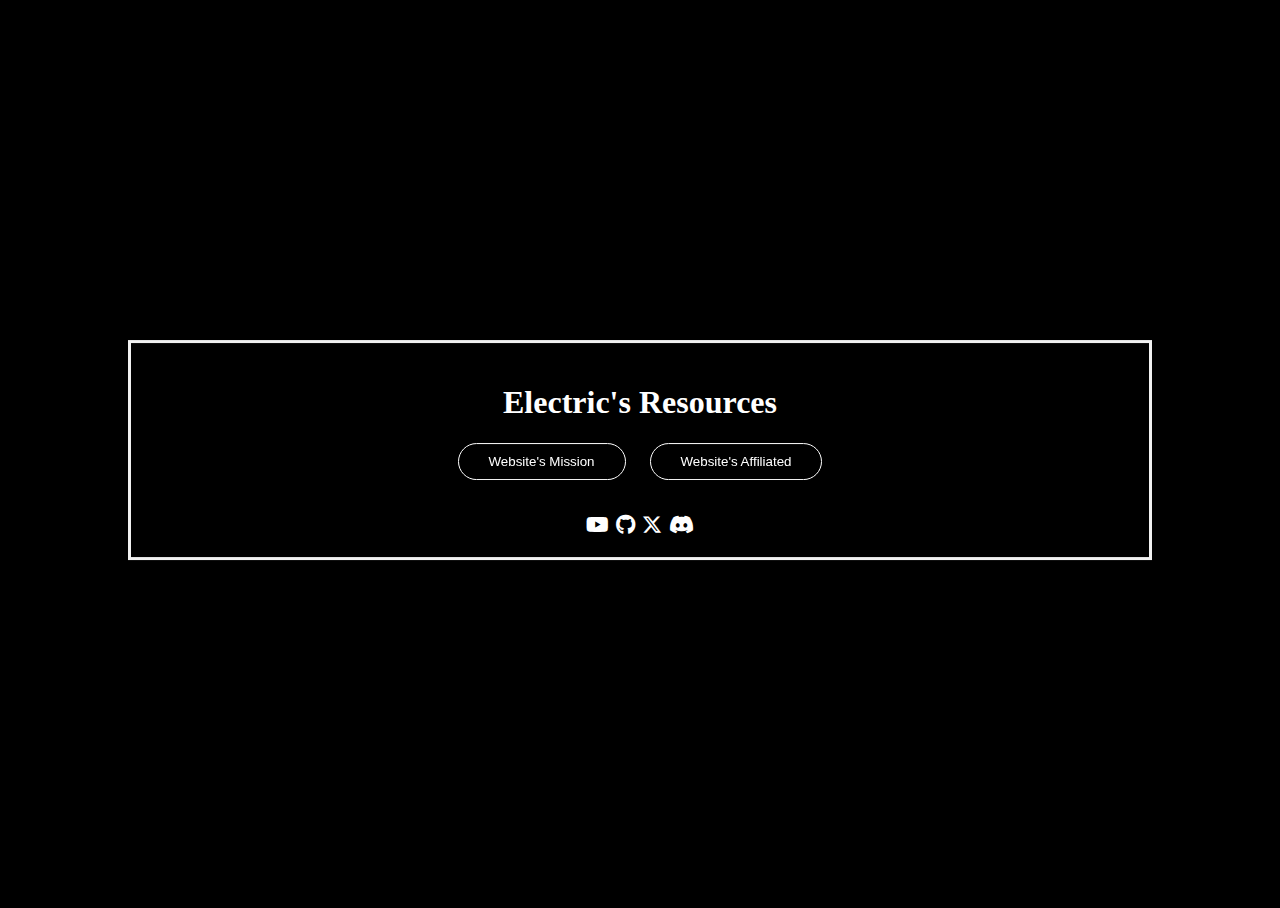
<file: index.html>
<!DOCTYPE html>
<html lang="en">

  <head>
    <meta charset="UTF-8">
    <meta name="viewport" content="width=device-width, initial-scale=1.0">

    <title>Electric Productions</title>
    <link rel="stylesheet" href="Resources/CSS/css.css">
    <link rel="icon" href="https://resourcess.pages.dev/image/icon.png" type="image/x-icon">
    <link rel="stylesheet" href="https://cdnjs.cloudflare.com/ajax/libs/font-awesome/6.6.0/css/all.min.css">
  </head>

  <body>
    <div class="bg-image"></div>

    <div class="bg-text">
      <h1 class="maintext">Electric's Resources</h1>
      <p class="text">
        <button><a href="Resources/pages/mission.html">Website's Mission</a></button>
        <button><a href="Resources/pages/affilated.html">Website's Affiliated</a></button>
      </p>
      <br>
      <div class="socials">
        <a href="https://www.youtube.com/@ElectricFX">
            <i class="fa-brands fa-youtube"></i>
        </a>

        <a href="https://github.com/El3ctricFX">
            <i class="fa-brands fa-github"></i>
        </a>

        <a href="https://x.com/Electric_VFX">
            <i class="fa-brands fa-x-twitter"></i>
        </a>

        <a href="https://discord.gg/3uffEcN9g8">
            <i class="fa-brands fa-discord"></i>
        </a>

      
      </div>
    </div>

    
  </body>

</html>
</file>
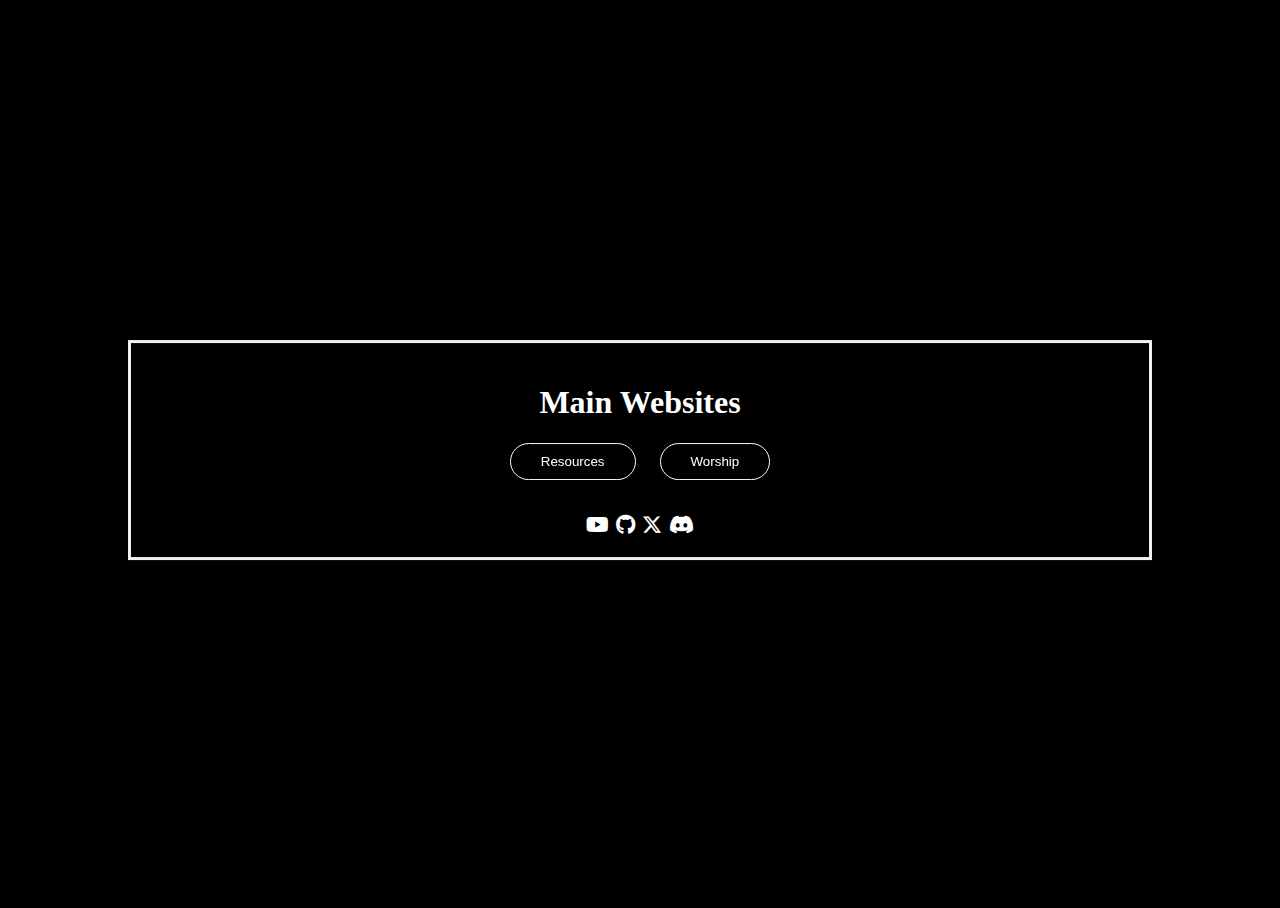
<file: Resources/pages/affilated.html>
<!DOCTYPE html>
<html lang="en">

  <head>
    <meta charset="UTF-8">
    <meta name="viewport" content="width=device-width, initial-scale=1.0">

    <title>Electric Productions</title>
    <link rel="stylesheet" href="../CSS/css.css">
    <link rel="icon" href="https://resourcess.pages.dev/image/icon.png" type="image/x-icon">
    <link rel="stylesheet" href="https://cdnjs.cloudflare.com/ajax/libs/font-awesome/6.6.0/css/all.min.css">
  </head>

  <script>
    let escapePressed = false;
    let animationFrameId = null;
    document.addEventListener('keydown', function(event) {
      if (event.key === 'Escape' || event.keyCode === 27) {
        if (!escapePressed) {
          cancelAnimationFrame(animationFrameId);
          animationFrameId = requestAnimationFrame(function() {
            window.location.href = '../../index.html';
            escapePressed = true;
          });
        }
      }
    });
  </script>

  <body>
    <div class="bg-image"></div>

    <div class="bg-text">
      <h1><a href="../../index.html" class="link">Main Websites</a></h1>
      <p class="text">
        <button><a href="https://resourcess.pages.dev/">Resources</a></button>
        <button><a href="https://worship.pages.dev/">Worship</a></button>
       </p>
       <br>
       <div class="socials">
         <a href="https://www.youtube.com/@ElectricFX">
             <i class="fa-brands fa-youtube"></i>
         </a>
 
         <a href="https://github.com/El3ctricFX">
             <i class="fa-brands fa-github"></i>
         </a>
 
         <a href="https://x.com/Electric_VFX">
             <i class="fa-brands fa-x-twitter"></i>
         </a>
 
         <a href="https://discord.gg/3uffEcN9g8">
             <i class="fa-brands fa-discord"></i>
         </a>
 
       
       </div>

      
      </div>
    
  </body>

</html>
</file>
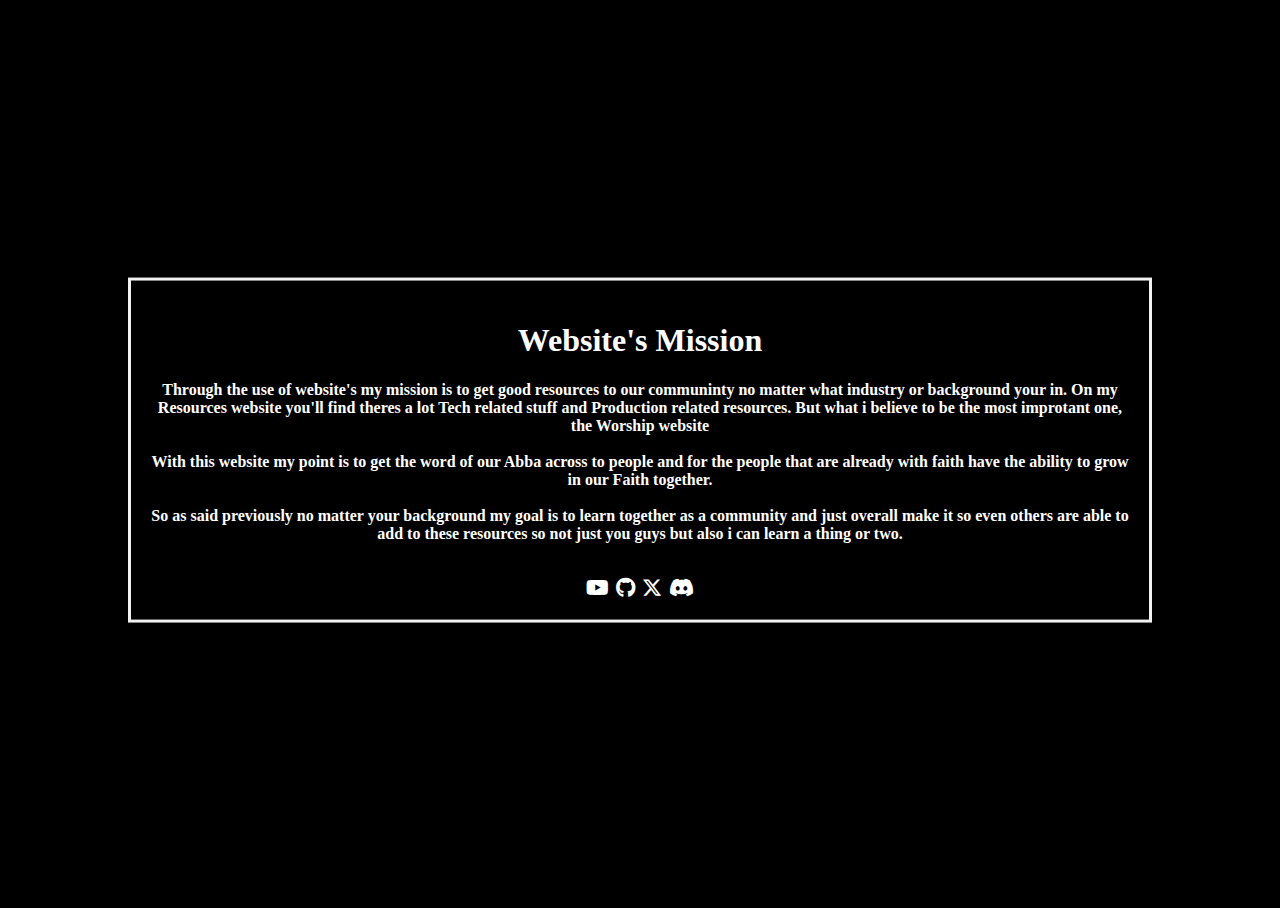
<file: Resources/pages/mission.html>
<!DOCTYPE html>
<html lang="en">

  <head>
    <meta charset="UTF-8">
    <meta name="viewport" content="width=device-width, initial-scale=1.0">

    <title>Electric Productions</title>
    <link rel="stylesheet" href="../CSS/css.css">
    <link rel="icon" href="https://resourcess.pages.dev/image/icon.png" type="image/x-icon">
    <link rel="stylesheet" href="https://cdnjs.cloudflare.com/ajax/libs/font-awesome/6.6.0/css/all.min.css">
  </head>

  <script>
    let escapePressed = false;
    let animationFrameId = null;
    document.addEventListener('keydown', function(event) {
      if (event.key === 'Escape' || event.keyCode === 27) {
        if (!escapePressed) {
          cancelAnimationFrame(animationFrameId);
          animationFrameId = requestAnimationFrame(function() {
            window.location.href = '../../index.html';
            escapePressed = true;
          });
        }
      }
    });
  </script>

  <body>
    <div class="bg-image"></div>

    <div class="bg-text">
      <h1><a href="../../index.html" class="link">Website's Mission</a></h1>
      <p class="mission-text">
        Through the use of website's my mission is to get good resources to our communinty no matter what industry or background your in. On my Resources website you'll find theres a lot Tech related stuff and Production related resources. But what i believe to be the most improtant one, the Worship website <br><br>
        With this website my point is to get the word of our Abba across to people and for the people that are already with faith have the ability to grow in our Faith together. <br><br>
        So as said previously no matter your background my goal is to learn together as a community and just overall make it so even others are able to add to these resources so not just you guys but also i can learn a thing or two.
      </p>
      <br>
      <div class="socials">
        <a href="https://www.youtube.com/@ElectricFX">
            <i class="fa-brands fa-youtube"></i>
        </a>

        <a href="https://github.com/El3ctricFX">
            <i class="fa-brands fa-github"></i>
        </a>

        <a href="https://x.com/Electric_VFX">
            <i class="fa-brands fa-x-twitter"></i>
        </a>

        <a href="https://discord.gg/3uffEcN9g8">
            <i class="fa-brands fa-discord"></i>
        </a>

      
      </div>
      
    </div>

    

    
  </body>

</html>
</file>
<file: Resources/CSS/css.css>
body, html {
    height: 100%;
    background-color: black;
  }
  
  * {
    box-sizing: border-box;
  }
  
  .bg-image {
    /* The image used */
    background-image: url("https://images.pexels.com/photos/20889059/pexels-photo-20889059/free-photo-of-cross-during-sunset.jpeg?auto=compress&cs=tinysrgb&w=1260&h=750&dpr=1");
  

    
    /* Add the blur effect */
    filter: blur(8px);

    -webkit-filter: blur(8px);
  
    
    /* Full height */
    height: 100%;

    
  
    /* Center and scale the image nicely */
    background-position: center;
    background-repeat: no-repeat;
    background-size: cover;
  }
  
  /* Position text in the middle of the page/image */
  .bg-text {
    background-color: rgb(0,0,0); /* Fallback color */
    background-color: rgba(0,0,0, 0.4); /* Black w/opacity/see-through */
    color: white;
    font-weight: bold;
    border: 3px solid #f1f1f1;
    position: absolute;
    top: 50%;
    left: 50%;
    transform: translate(-50%, -50%);
    z-index: 2;
    width: 80%;
    padding: 20px;
    text-align: center;
  }

  button {
    border-radius: 20px;
    padding-top: 10px;
    padding-bottom: 10px;
    padding-left: 30px;
    padding-right: 30px;
    cursor: pointer;
    border: 1px solid white;
    margin-left: 10px;
    margin-right: 10px;
    background-color: transparent;
    backdrop-filter: blur(4px);
    color: white;
  }

.socials a {
    color: rgb(255, 255, 255);
    font-size: 20px;
    margin-left: 1px;
    margin-right: 1px;
    text-decoration: none;
}

.text a{
    text-decoration: none;
    color: white;
}

.link {
    text-decoration: none;
    color: white;
}



@media (max-width: 500px) {
  .maintext {
    font-size: 24px;
  }

  button {
    border-radius: 20px;
    padding-top: 10px;
    padding-bottom: 10px;
    padding-left: 30px;
    padding-right: 30px;
    cursor: pointer;
    border: 1px solid white;
    margin-left: 10px;
    margin-right: 10px;
    background-color: transparent;
    backdrop-filter: blur(4px);
    color: white;
    margin: 5px;
  }

  .mission-text {
    font-size: 15px;
  }

}

@media (max-height: 400px) {
  .mission-text {
    font-size: 10px;
  }
}
</file>
